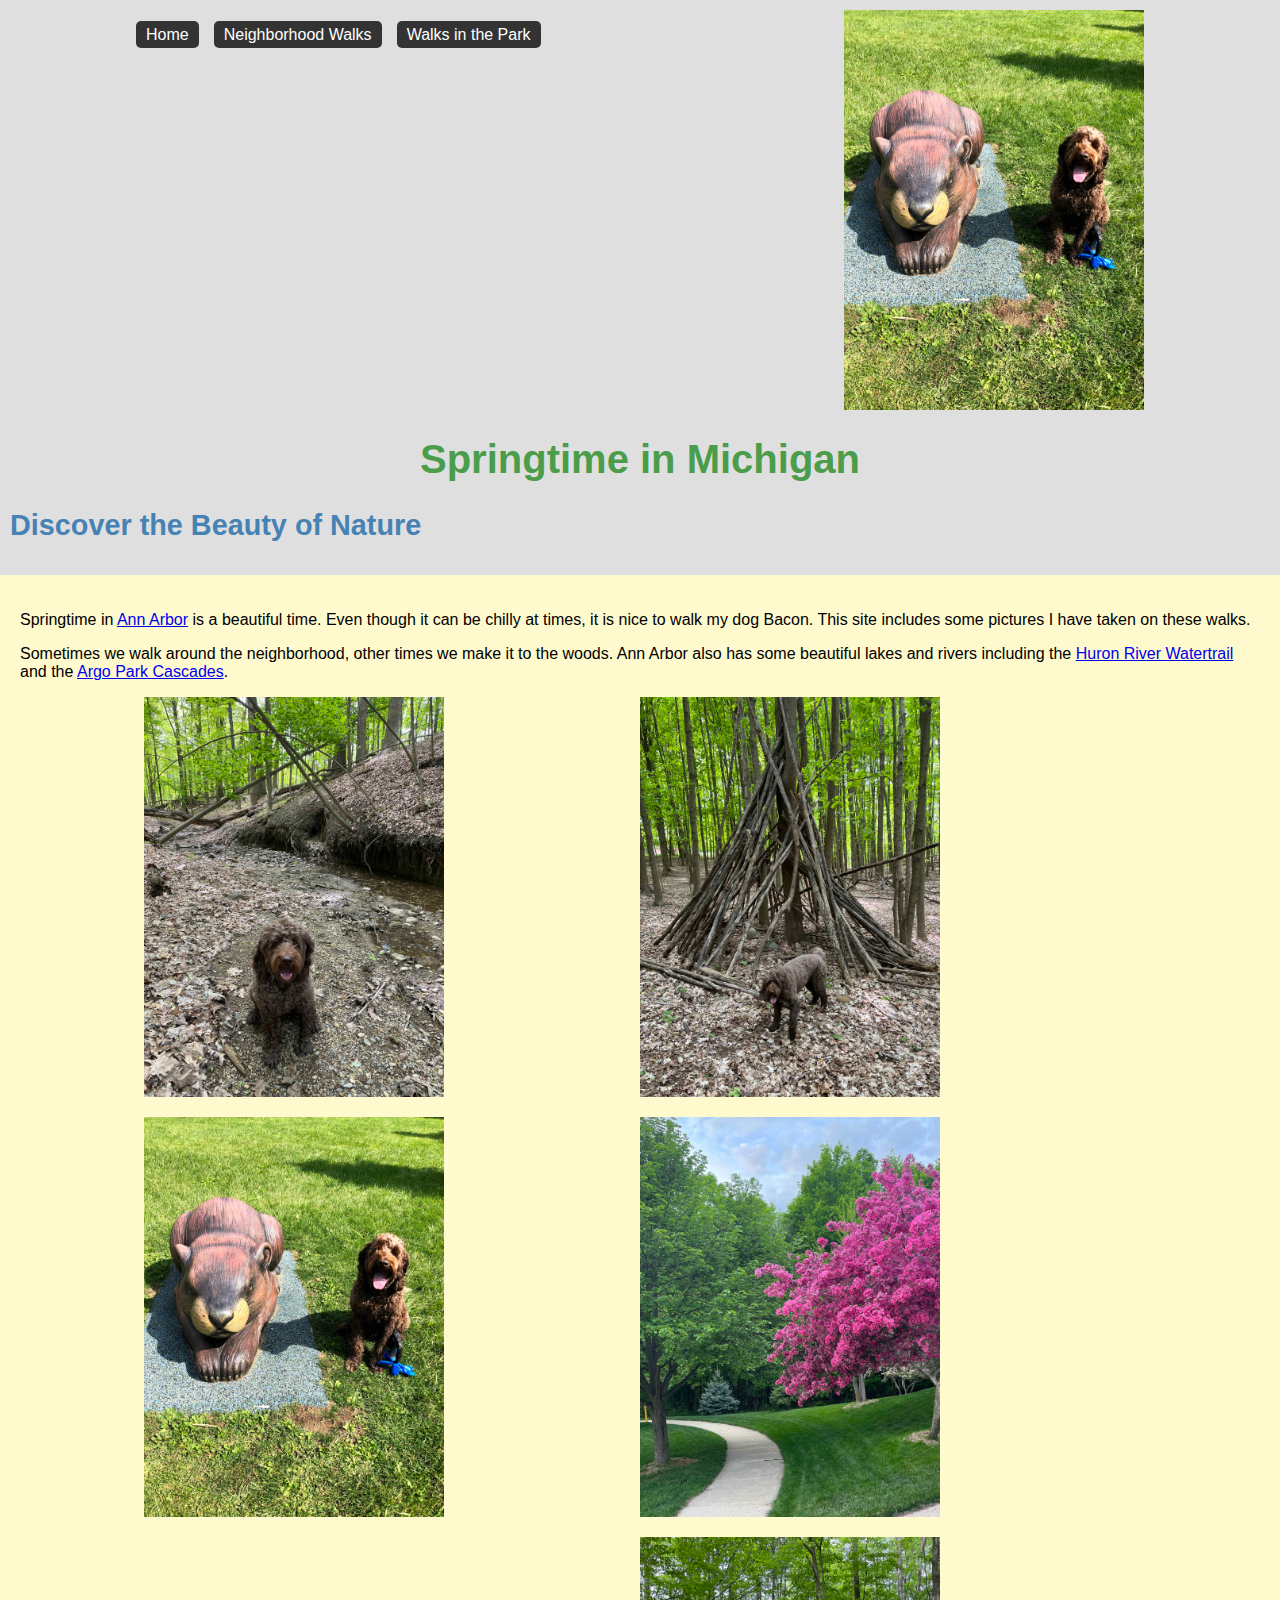
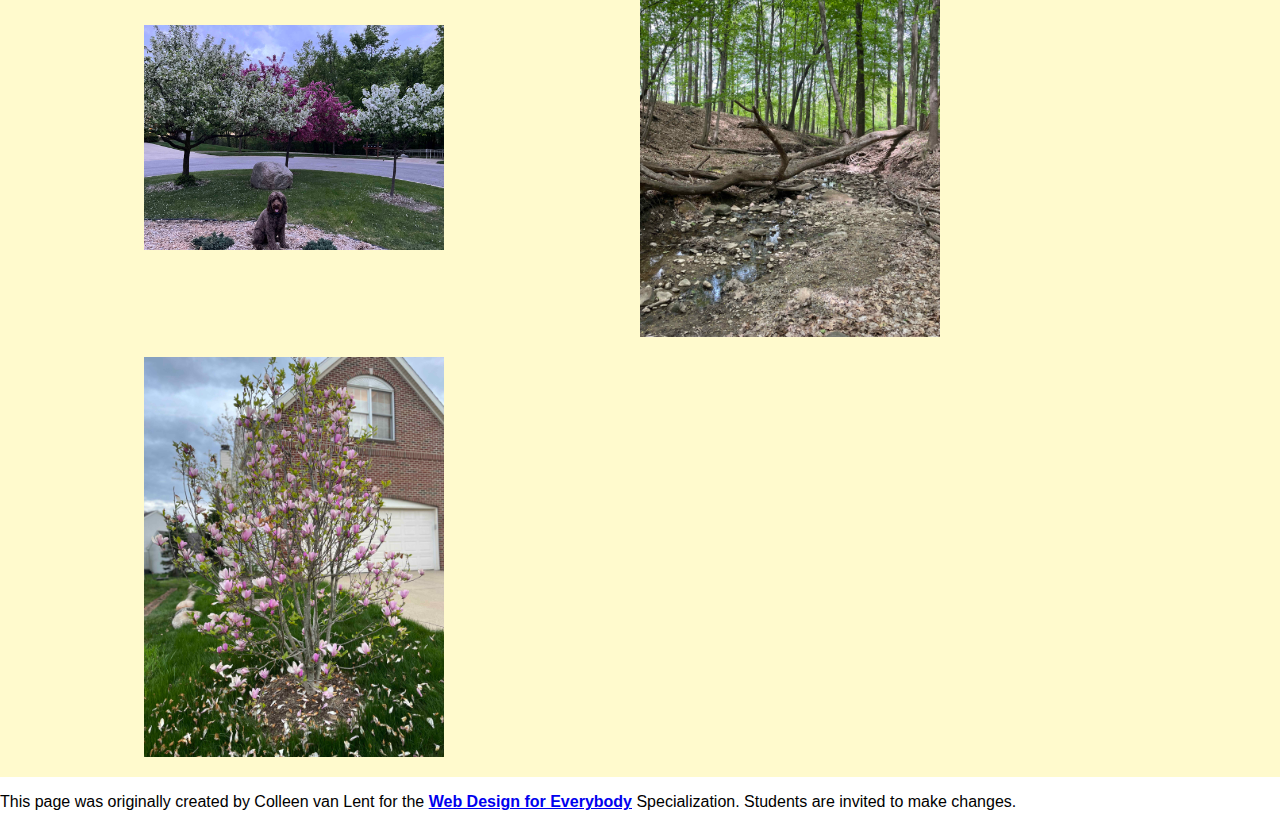
<file: index.html>
<!DOCTYPE html>
<html lang="en">
<head>
  <meta charset="utf-8">
  <meta name="viewport" content="width=device-width">
  <title>Springtime In Michigan</title>
  <link rel="stylesheet" href="styles.css">
</head>
<body>
  <a href="#main" class="skip-link">Saltar al contenido principal</a>
  <header>
    <nav>
      <ul>
        <li><a href="index.html">Home</a></li>
        <li><a href="neighborhood.html">Neighborhood Walks</a></li>
        <li><a href="parks.html">Walks in the Park</a></li>
      </ul>
      <img src="images/baconGallupPark.jpg" alt="Brown Labradoodle sitting next to a statue.">
    </nav>
    <h1 class="main-heading">Springtime in Michigan</h1>
    <h2 class="subheading">Discover the Beauty of Nature</h2>
  </header>
  <main id="main">
    <p>Springtime in <a href="https://www.michigan.org/city/ann-arbor">Ann Arbor</a> is a beautiful time. Even though
      it can be chilly at times, it is nice to walk my dog Bacon. This site includes some pictures I have taken on
      these walks. </p>
    <p>Sometimes we walk around the neighborhood, other times we make it to the woods. Ann Arbor also has some
      beautiful lakes and rivers including the <a
        href="https://www.annarbor.org/things-to-do/recreation-outdoors/huron-river/">Huron River Watertrail</a> and
      the <a href="https://www.a2gov.org/departments/Parks-Recreation/parks-places/argo/pages/default.aspx">Argo Park
        Cascades</a>.</p>
      <div class="grid">
      <img src="images/bacon_in_the_woods.jpg" alt="bacon_in_the_woods">
      <img src="images/bacon_near_the_fort.jpg" alt="bacon_near_the_fort">
      <img src="images/baconGallupPark.jpg" alt="baconGallupPark">
      <img src="images/bend_in_the_road.jpg" alt="bend_in_the_road">
      <img src="images/blooming_trees.jpg" alt="blooming_trees">
      <img src="images/downed_tree.jpg" alt="downed_tree">
      <img src="images/falling_petals.jpg" alt="falling_petals">
      </div>
  </main>
  <footer>
    <p>This page was originally created by Colleen van Lent for the <a
        href="https://www.coursera.org/specializations/web-design"><strong>Web Design for Everybody</strong></a> Specialization.
      Students are invited to make changes.</p>
  </footer>
</body>
</html>
</file>
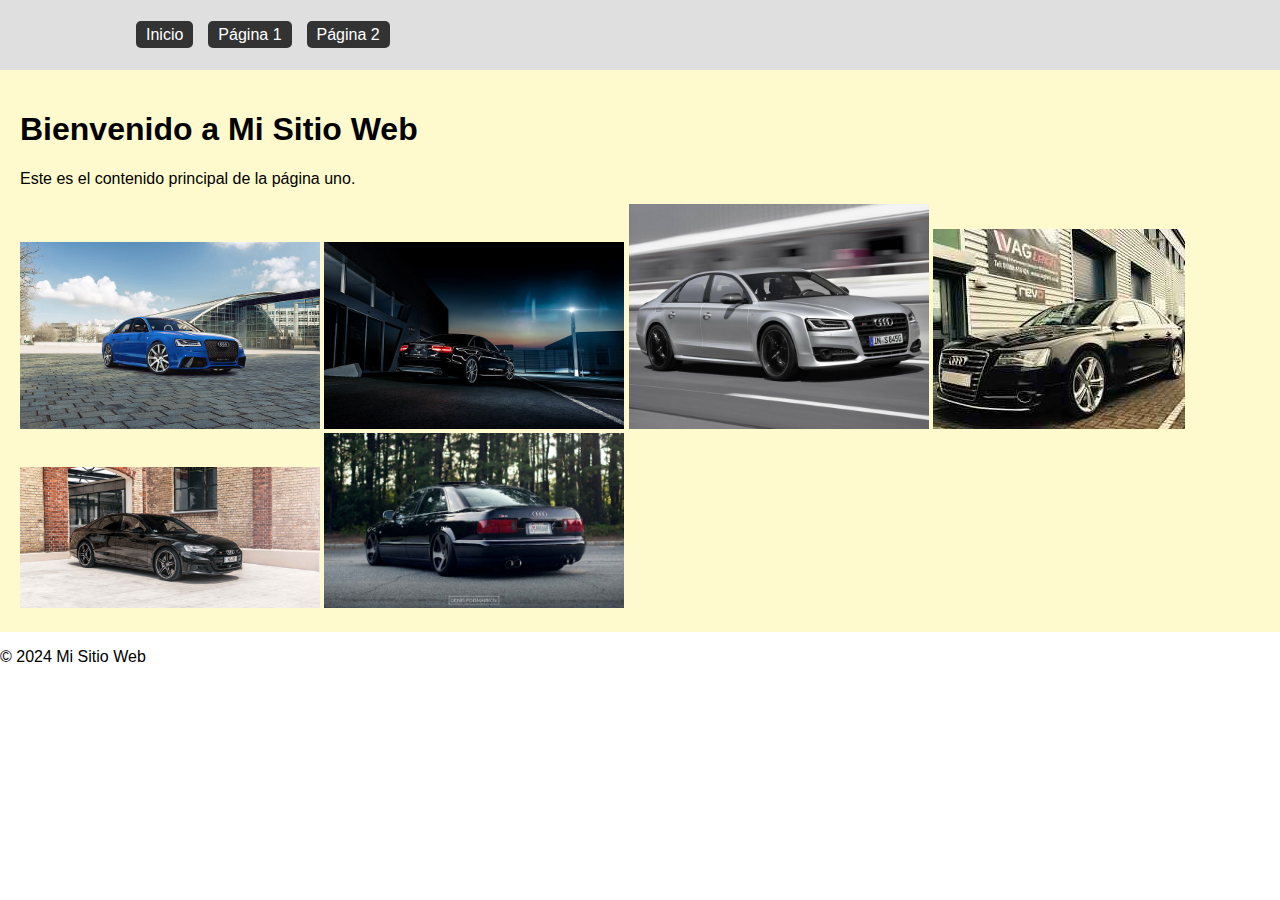
<file: page1.html>
<!DOCTYPE html>
<html lang="es">
<head>
    <meta charset="UTF-8">
    <meta name="viewport" content="width=device-width, initial-scale=1.0">
    <title>Mi Sitio Web Pagina Uno</title>
    <link rel="stylesheet" href="styles.css">
</head>
<body>
    <a href="index.html" class="skip-link">Saltar al contenido principal</a>
    <header>
        <nav>
            <ul>
                <li><a href="index.html">Inicio</a></li>
                <li><a href="page1.html">Página 1</a></li>
                <li><a href="page2.html">Página 2</a></li>
            </ul>
        </nav>
    </header>
    <main id="main">
        <h1>Bienvenido a Mi Sitio Web</h1>
        <p>Este es el contenido principal de la página uno.</p>
        <div class="image-container">
            <img src="assets/imagen7.jpg" alt="Descripción de la imagen 7">
            <img src="assets/imagen8.jpg" alt="Descripción de la imagen 8">
            <img src="assets/imagen9.jpg" alt="Descripción de la imagen 9">
            <img src="assets/imagen10.jpg" alt="Descripción de la imagen 10">
            <img src="assets/imagen11.jpg" alt="Descripción de la imagen 11">
            <img src="assets/imagen12.jpg" alt="Descripción de la imagen 12">
        </div>
    </main>
    <footer>
        <p>© 2024 Mi Sitio Web</p>
    </footer>
</body>
</html>
</file>
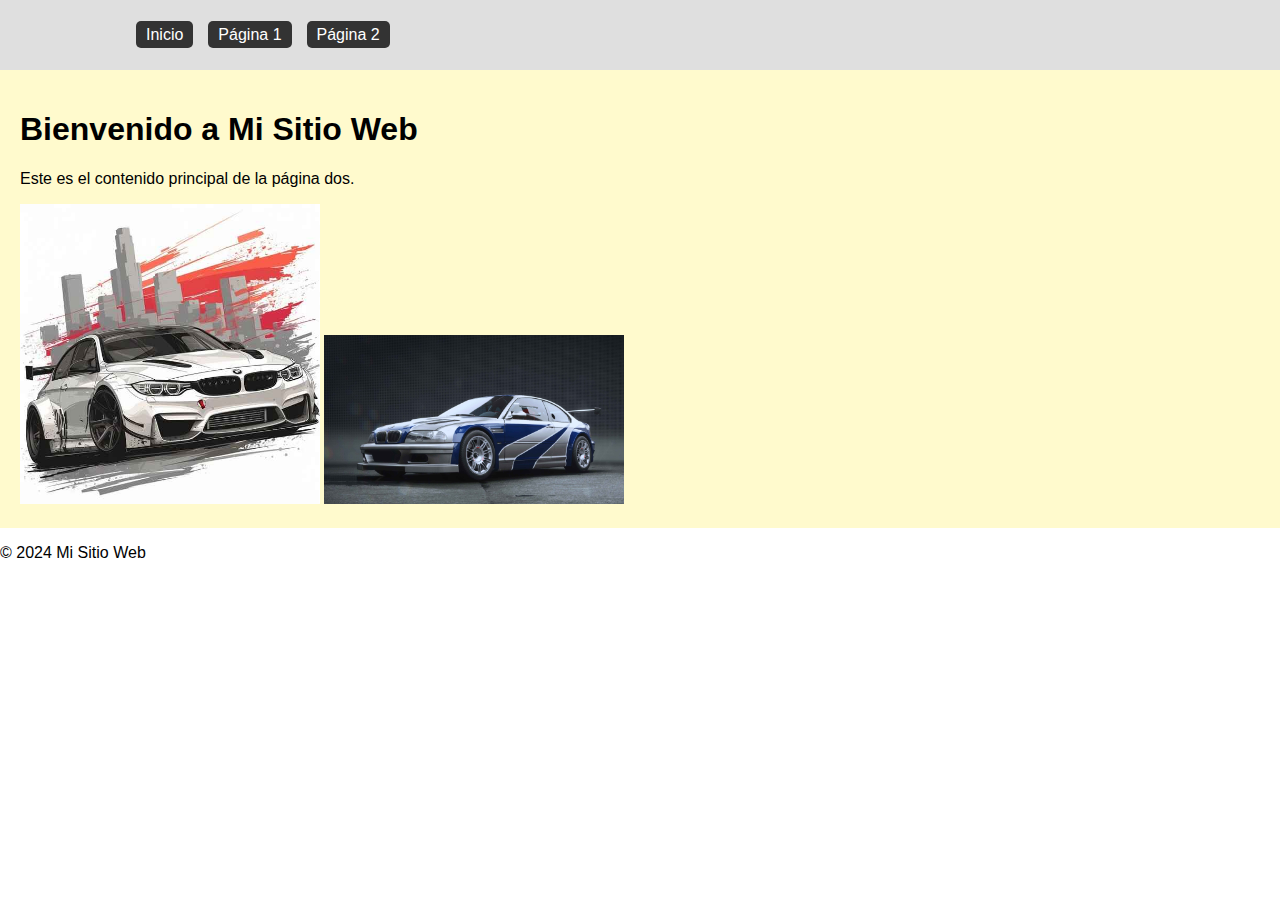
<file: page2.html>
<!DOCTYPE html>
<html lang="es">
<head>
    <meta charset="UTF-8">
    <meta name="viewport" content="width=device-width, initial-scale=1.0">
    <title>Mi Sitio Web Pagina Dos</title>
    <link rel="stylesheet" href="styles.css">
</head>
<body>
    <a href="#main" class="skip-link">Saltar al contenido principal</a>
    <header>
        <nav>
            <ul>
                <li><a href="index.html">Inicio</a></li>
                <li><a href="page1.html">Página 1</a></li>
                <li><a href="page2.html">Página 2</a></li>
            </ul>
        </nav>
    </header>
    <main id="main">
        <h1>Bienvenido a Mi Sitio Web</h1>
        <p>Este es el contenido principal de la página dos.</p>
        <div class="image-container">
            <img src="assets/imagen5.jpg" alt="Descripción de la imagen 1">
            <img src="assets/imagen6.jpg" alt="Descripción de la imagen 2">
        </div>
    </main>
    <footer>
        <p>© 2024 Mi Sitio Web</p>
    </footer>
</body>
</html>
</file>
<file: styles.css>
/* Skip Link */
.skip-link {
    position: absolute;
    top: -40px;
    left: -40px;
    background: #000;
    color: #fff;
    padding: 8px;
    z-index: 100;
}

.skip-link:focus {
    top: 10px;
    left: 10px;
}

/* General Styles */
body {
    font-family: Arial, sans-serif;
    font-size: 16px;
    margin: 0;
    padding: 0;
}

img{
    max-width: 300px;
}

/* Header */
header {
    background-color: rgba(220, 220, 220, 0.9);
    padding: 10px;
}

nav {
    display: flex;
    justify-content: space-between;
    width: 80%;
    margin: 0 auto;
}

nav ul {
    list-style: none;
    display: flex;
    gap: 15px;
    padding: 0;
}

nav a {
    color: #fff;
    text-decoration: none;
    background-color: #333;
    padding: 5px 10px;
    border-radius: 5px;
}

nav a:hover {
    background-color: rgba(51, 51, 51, 0.7);
}

/* Headings */
.main-heading {
    color: rgba(34, 139, 34, 0.8);
    text-align: center;
    font-size: 2.5em;
}

.subheading {
    color: #4682B4;
    text-align: left;
    font-size: 1.8em;
}

/* Main Section */
main {
    background-color: #FFFACD;
    padding: 20px;
}

/* Grid */
.grid {
    display: grid;
    grid-template-columns: repeat(2, 40%);
    justify-content: center;
    align-items: center;
    row-gap: 20px;
}

.grid img {
    width: 100%;
}

/* Flex */
.flex {
    display: flex;
    flex-wrap: wrap;
    justify-content: space-evenly;
}
</file>
